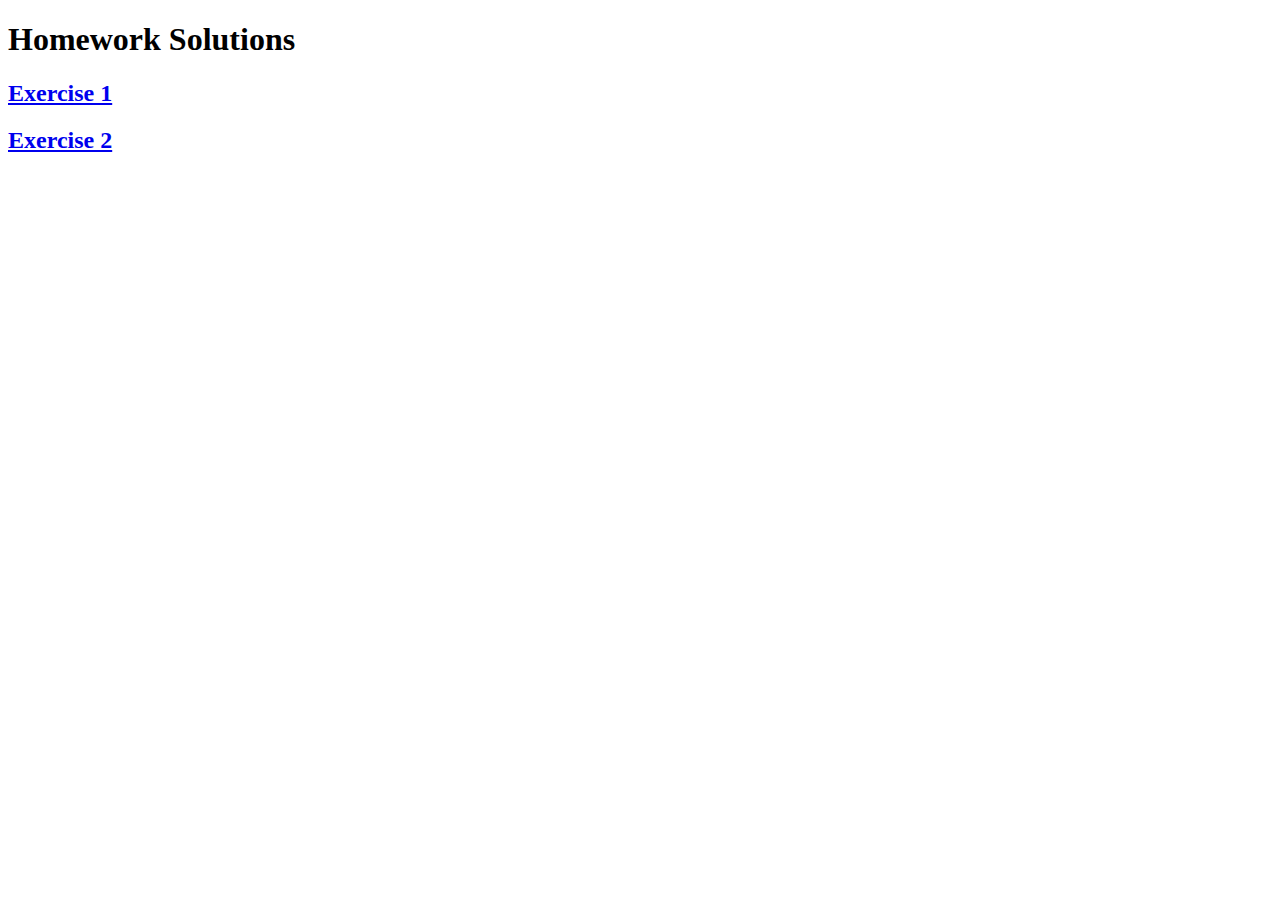
<file: index.html>
<!DOCTYPE html>
<html lang="en">

<head>
  <meta charset="UTF-8">
  <meta name="viewport" content="width=device-width, initial-scale=1.0">
  <title>Bryan Wong's Homework 7</title>
</head>

<body>
  <h1>Homework Solutions</h1>
  <h2> <a href="html/ex1.html">Exercise 1</a></h2>
  <h2> <a href="html/ex2.html">Exercise 2</a></h2>

</body>

</html>
</file>
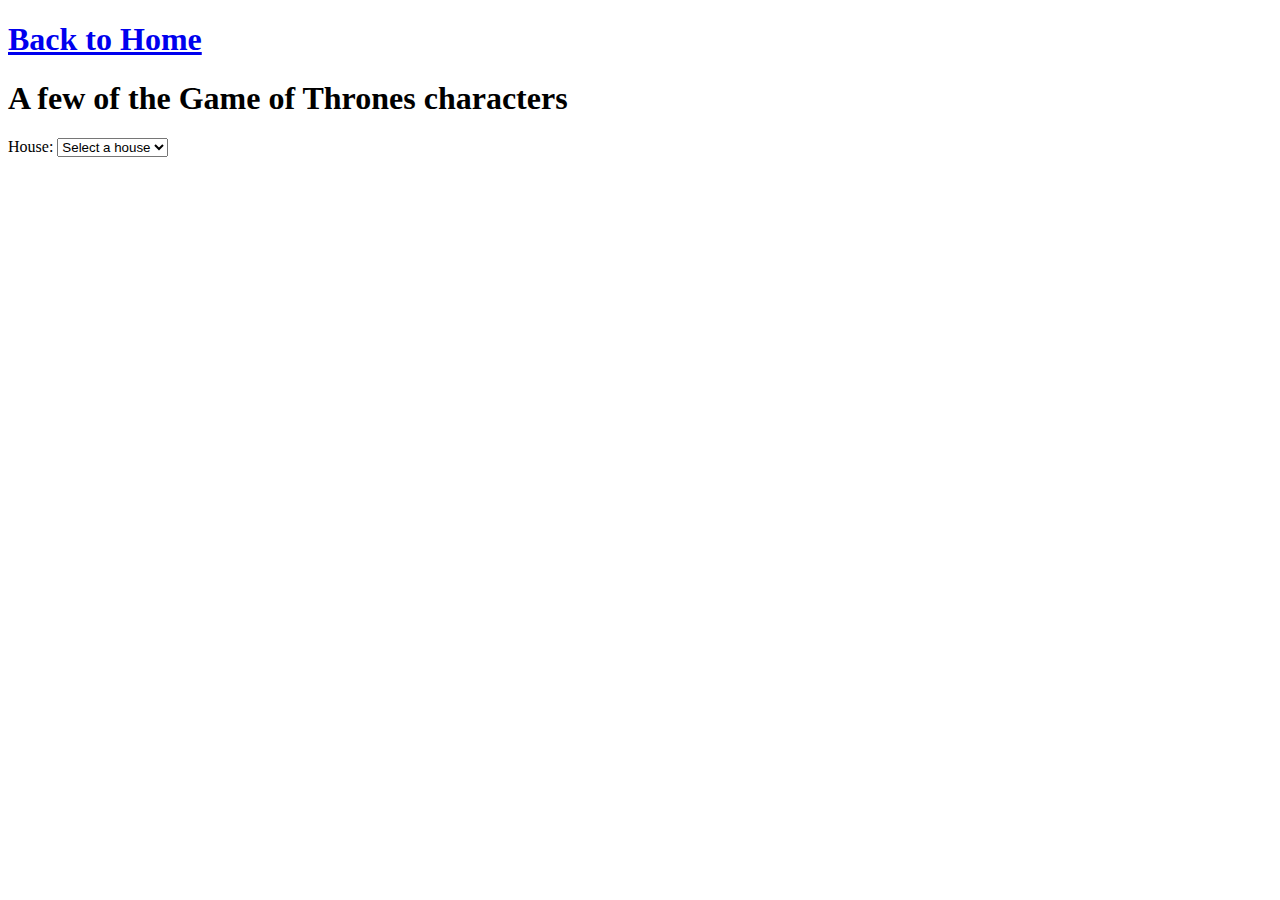
<file: html/ex1.html>
<!DOCTYPE html>
<html lang="en">

<head>
  <meta charset="UTF-8">
  <meta name="viewport" content="width=device-width, initial-scale=1.0">
  <title>Document</title>
</head>

<body>
  <h1><a href="../index.html">Back to Home </a></h1>
  <h1>A few of the Game of Thrones characters</h1>
  <form>
    <label for="house">House</label>:
    <select name="house" id="house">
      <option value="" selected>Select a house</option>
    </select>
  </form>

  <p>
  <ul id="characters"></ul>
  </p>

  <script src="../js/ex1.js"></script>

</body>

</html>
</file>
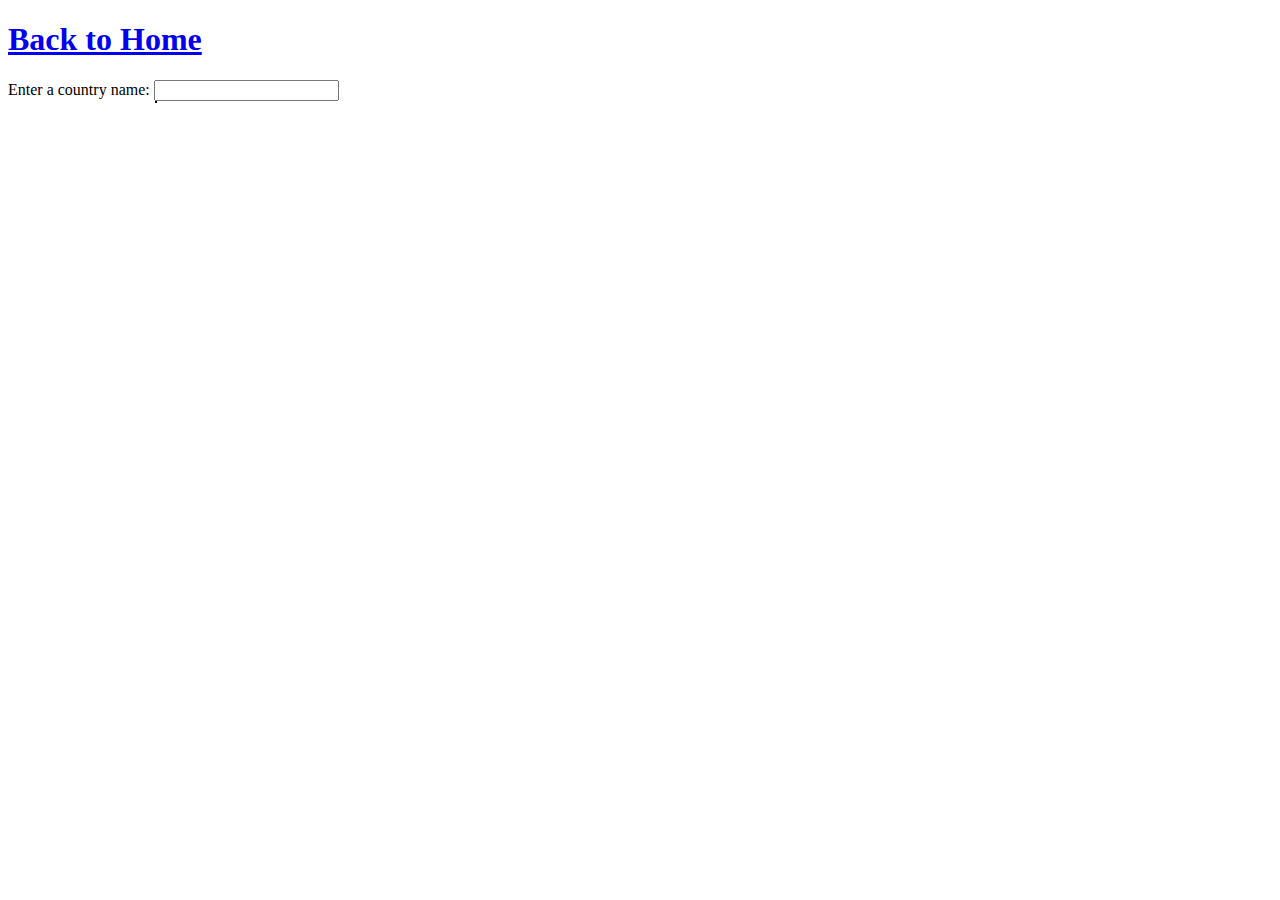
<file: html/ex2.html>
<!DOCTYPE html>
<html lang="en">

<head>
  <meta charset="UTF-8">
  <meta name="viewport" content="width=device-width, initial-scale=1.0">
  <link href="../css/ex2.css" rel="stylesheet" type="text/css">
  <title>Document</title>
</head>

<body>
  <h1><a href="../index.html">Back to Home </a></h1>
  <label for="country">Enter a country name</label>:
  <input type="text" id="country">
  <div id="suggestions"></div>
  <script src="../js/ex2.js"></script>

</body>

</html>
</file>
<file: css/ex2.css>
/* Add spacing between each country suggestion */
.suggestion {
  padding-left: 2px;
  padding-right: 2px;
}

/* Change suggestion color when hovering it with the mouse */
.suggestion:hover {
  background-color: #adf;
  cursor: pointer;
}

/* Position the suggestion list just below the input box */
#suggestions {
  position: absolute;
  border: 1px solid black;
  left: 155px;
}
</file>
